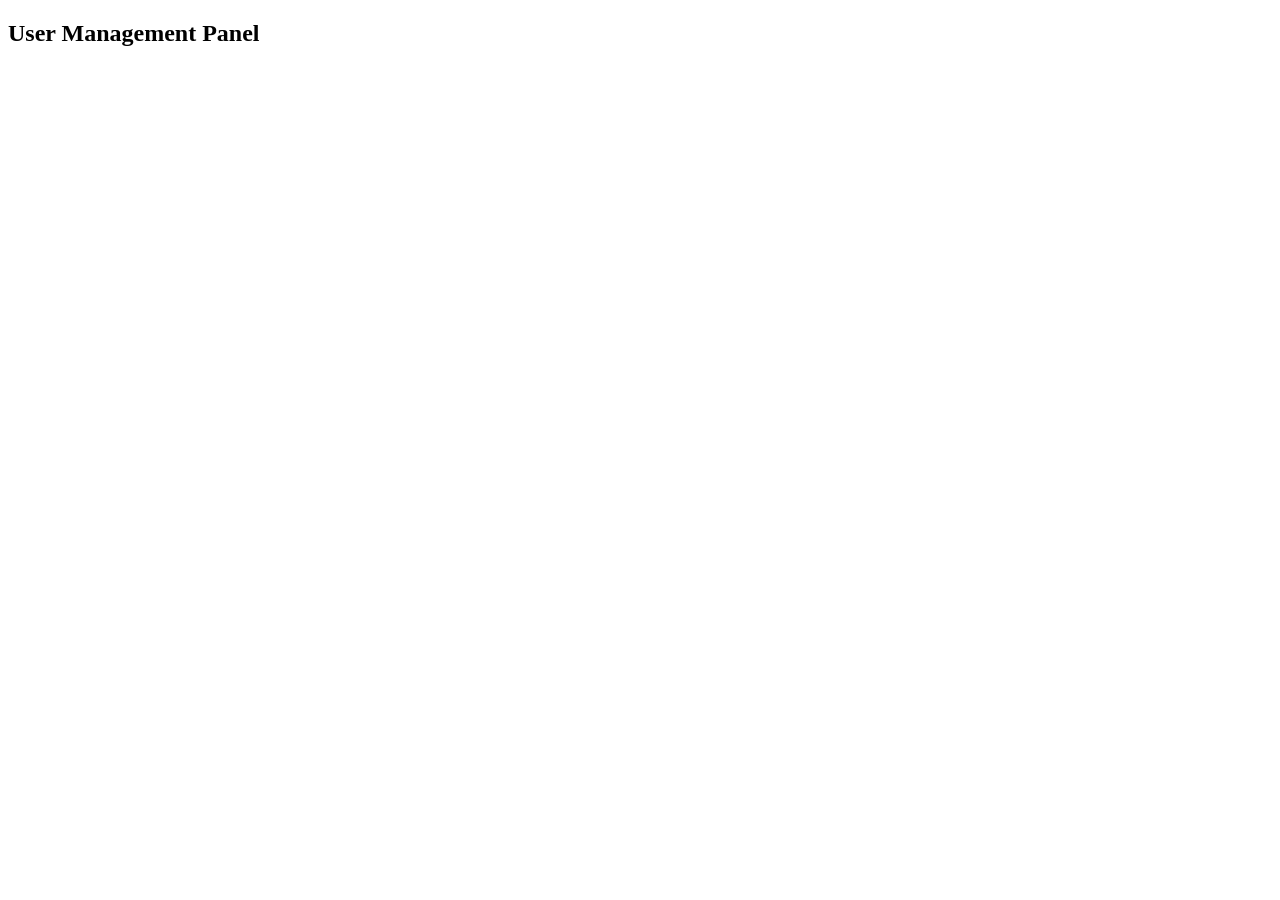
<file: frontend/panel.html>
<!DOCTYPE html>
<html>
<head>
    <title>CRUD Panel</title>
</head>
<body>

<h2>User Management Panel</h2>

<ul id="list"></ul>

<script>
const API = "http://127.0.0.1:5000";

// ---------- READ ----------
async function loadUsers() {
    const res = await fetch(`${API}/users`);
    const data = await res.json();

    const list = document.getElementById("list");
    list.innerHTML = "";

    data.forEach(user => {
        list.innerHTML += `
            <li>
                ${user.firstName} ${user.lastName}
                | ${user.email}

                <button onclick="deleteUser(${user.id})">Delete</button>
                <button onclick="editUser(${user.id})">Edit</button>
            </li>
        `;
    });
}

// ---------- DELETE ----------
async function deleteUser(id) {
    await fetch(`${API}/delete/${id}`, {
        method: "DELETE"
    });

    loadUsers();
}

// ---------- UPDATE ----------
async function editUser(id) {
    const firstName = prompt("New First Name:");
    const lastName = prompt("New Last Name:");
     const PhonNumber = prompt("New PhonNumber:");
    const email = prompt("New Email:");
    const password = prompt("New Password:");

    if (!firstName) return;

    await fetch(`${API}/update/${id}`, {
        method: "PUT",
        headers: {
            "Content-Type": "application/json"
        },
        body: JSON.stringify({
            firstName,
            lastName,
            PhonNumber,
            email,
            password,
        
        })
    });

    loadUsers();
}

// شروع
loadUsers();
</script>

</body>
</html>
</file>
